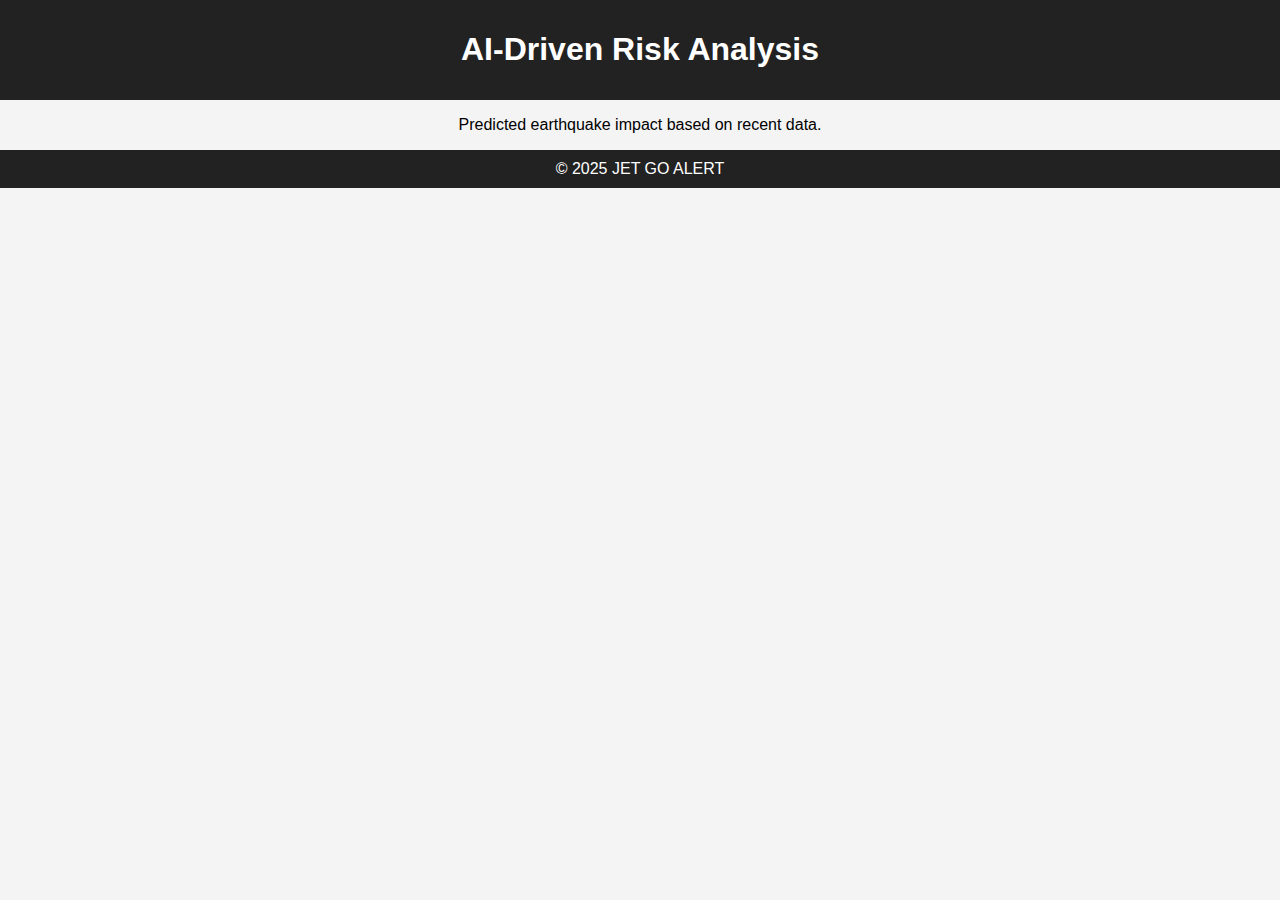
<file: ai-analysis.html>
<!DOCTYPE html>
<html lang="en">
<head>
    <meta charset="UTF-8">
    <meta name="viewport" content="width=device-width, initial-scale=1.0">
    <title>AI Risk Analysis</title>
    <link rel="stylesheet" href="style.css">
</head>
<body>
    <header><h1>AI-Driven Risk Analysis</h1></header>
    <main>
        <p>Predicted earthquake impact based on recent data.</p>
        <div id="ai-analysis"></div>
    </main>
    <footer>© 2025 JET GO ALERT</footer>
</body>
</html>
</file>
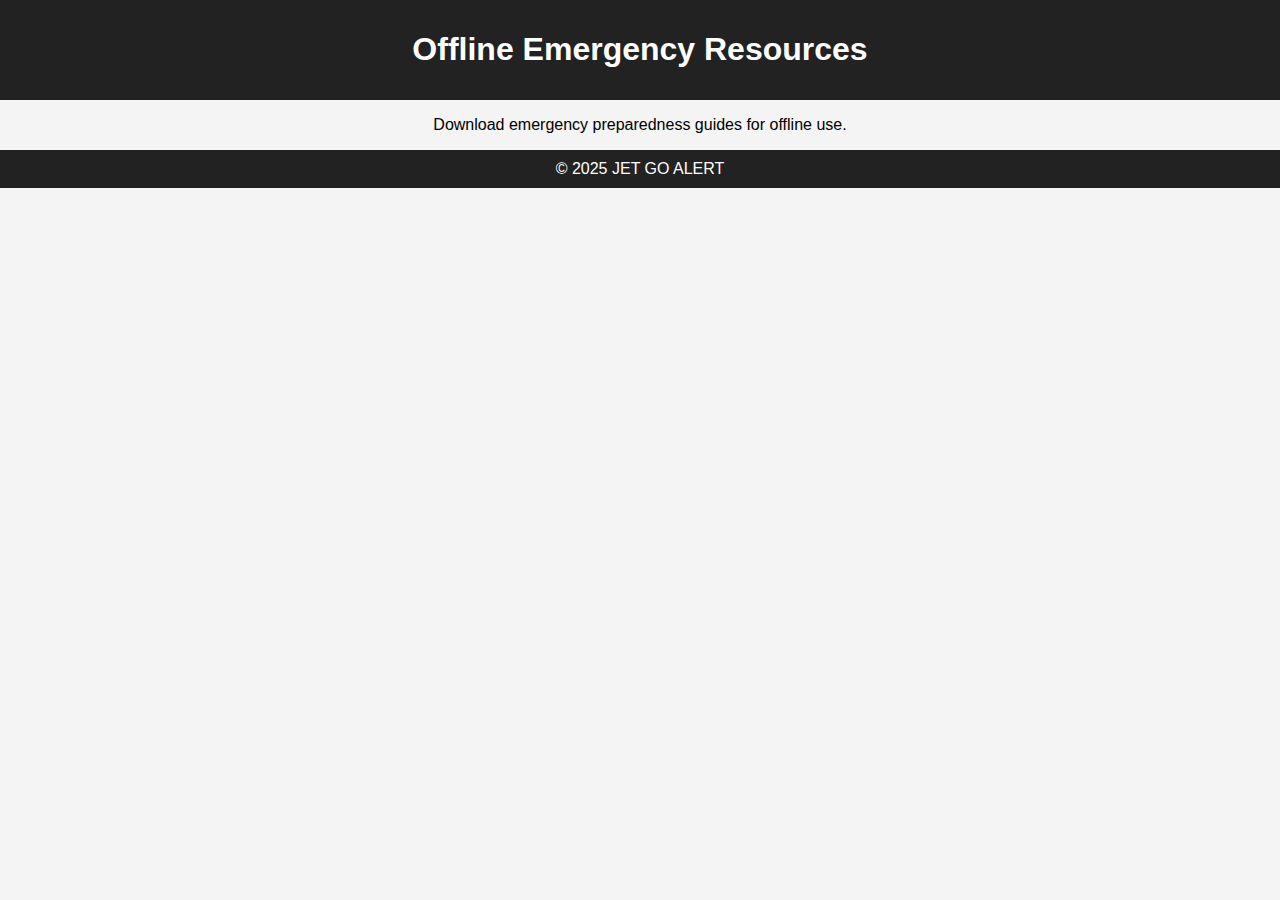
<file: offline.html>
<!DOCTYPE html>
<html lang="en">
<head>
    <meta charset="UTF-8">
    <meta name="viewport" content="width=device-width, initial-scale=1.0">
    <title>Offline Emergency Mode</title>
    <link rel="stylesheet" href="style.css">
</head>
<body>
    <header><h1>Offline Emergency Resources</h1></header>
    <main>
        <p>Download emergency preparedness guides for offline use.</p>
    </main>
    <footer>© 2025 JET GO ALERT</footer>
</body>
</html>
</file>
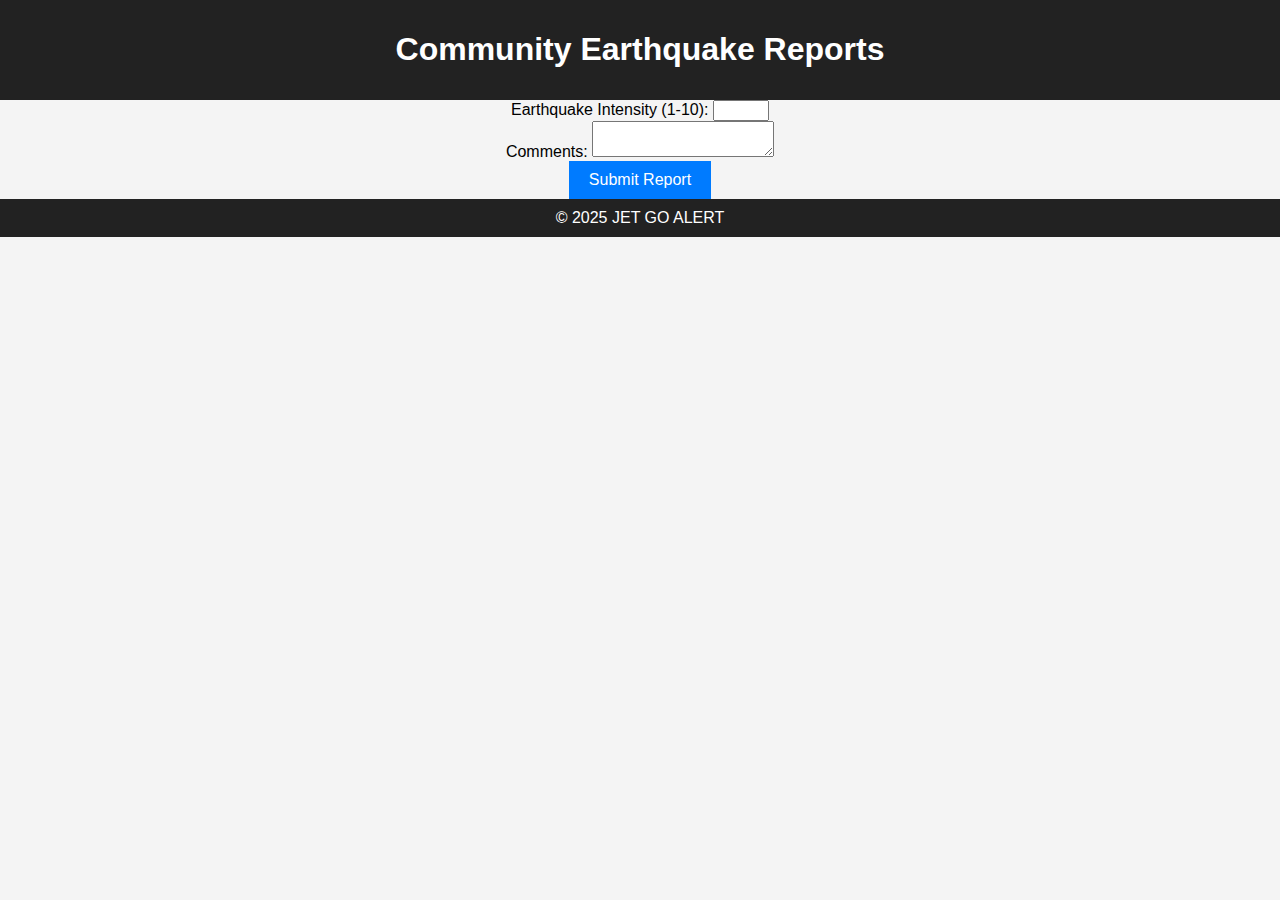
<file: report.html>
<!DOCTYPE html>
<html lang="en">
<head>
    <meta charset="UTF-8">
    <meta name="viewport" content="width=device-width, initial-scale=1.0">
    <title>Community Reporting</title>
    <link rel="stylesheet" href="style.css">
</head>
<body>
    <header><h1>Community Earthquake Reports</h1></header>
    <main>
        <form id="report-form">
            <label for="intensity">Earthquake Intensity (1-10):</label>
            <input type="number" id="intensity" min="1" max="10" required>
            <br>
            <label for="comments">Comments:</label>
            <textarea id="comments" required></textarea>
            <br>
            <button type="submit">Submit Report</button>
        </form>
    </main>
    <footer>© 2025 JET GO ALERT</footer>
</body>
</html>
</file>
<file: style.css>
body {
    font-family: Arial, sans-serif;
    text-align: center;
    margin: 0;
    padding: 0;
    background-color: #f4f4f4;
}

header, footer {
    background: #222;
    color: white;
    padding: 10px 0;
}

nav ul {
    list-style: none;
    padding: 0;
    display: flex;
    justify-content: center;
    background: #333;
}

nav ul li {
    margin: 10px;
}

nav ul li a {
    color: white;
    text-decoration: none;
}

button {
    padding: 10px 20px;
    font-size: 16px;
    background: #007BFF;
    color: white;
    border: none;
    cursor: pointer;
}

.alert-default { background: #ccc; padding: 20px; }
.alert-blue { background: #6ec6ff; color: #004c8c; }
.alert-green { background: #a4fba6; color: #036c03; }
.alert-yellow { background: #fff57e; color: #8a7600; }
.alert-orange { background: #ffae42; color: #8c4600; }
.alert-red { background: #ff5c5c; color: #8c0000; font-weight: bold; }
</file>
